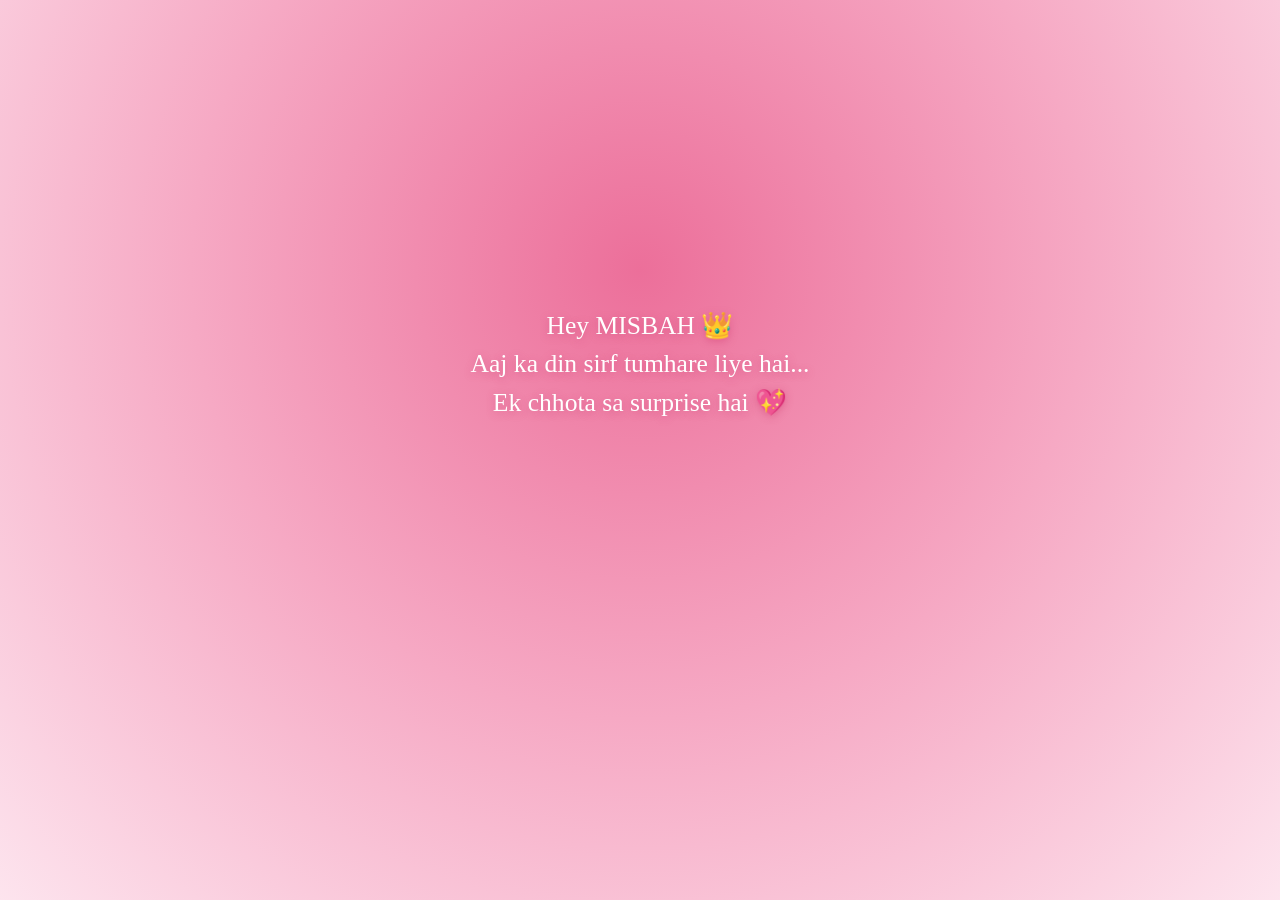
<file: index.html>
<!DOCTYPE html>
<html lang="en">
<head>
<meta charset="UTF-8">
<meta name="viewport" content="width=device-width, initial-scale=1">
<title>Surprise 💌</title>
<style>
*{box-sizing:border-box;margin:0;padding:0}
body{
  font-family:Georgia,serif;color:#fff;text-align:center;overflow:hidden;
  min-height:100vh;display:flex;flex-direction:column;align-items:center;justify-content:center;
  background:radial-gradient(circle at 50% 30%,#ec6f9a,#f6a9c4 50%,#fde4ee);
}
.heart{position:fixed;bottom:-40px;animation:rise linear forwards;pointer-events:none}
@keyframes rise{to{transform:translateY(-115vh) rotate(40deg);opacity:0}}
#typed{font-size:1.6rem;min-height:5.5rem;padding:0 22px;line-height:1.5;text-shadow:0 2px 8px rgba(194,37,92,.35)}
#env{
  margin-top:30px;font-size:6rem;cursor:pointer;opacity:0;
  transition:opacity 1s,transform .4s;animation:beat 1.2s infinite;
}
#env.show{opacity:1}
#env.open{transform:scale(1.6) rotate(8deg);animation:none}
@keyframes beat{50%{transform:scale(1.15)}}
#hint{margin-top:10px;font-size:1rem;opacity:0;transition:opacity 1s;color:#c2255c;font-weight:700}
#hint.show{opacity:1}
#fade{position:fixed;inset:0;background:#fff;opacity:0;pointer-events:none;transition:opacity .8s}
#fade.on{opacity:1}
.line{opacity:0;animation:textUp .9s ease forwards}
@keyframes textUp{
  from{opacity:0;transform:translateY(25px)}
  to{opacity:1;transform:translateY(0)}
}
</style>
</head>
<body>

<div id="typed"></div>
<div id="env">💌</div>
<div id="hint">Ise tap karo</div>
<div id="fade"></div>

<script>
// Yahan apna message badlo
const text = "Hey MISBAH 👑\nAaj ka din sirf tumhare liye hai...\nEk chhota sa surprise hai 💖";

// Floating hearts
const icons = ["💖","💗","🌸","✨","🦋","💕"];
setInterval(() => {
  const h = document.createElement("div");
  h.className = "heart";
  h.textContent = icons[Math.floor(Math.random()*icons.length)];
  h.style.left = Math.random()*100 + "vw";
  h.style.fontSize = (16 + Math.random()*22) + "px";
  h.style.animationDuration = (5 + Math.random()*5) + "s";
  document.body.appendChild(h);
  setTimeout(() => h.remove(), 10000);
}, 350);

// Text fade up (line by line)
const box = document.getElementById("typed");
const lines = text.split("\n");
lines.forEach((line, n) => {
  const d = document.createElement("div");
  d.className = "line";
  d.textContent = line;
  d.style.animationDelay = (0.6 + n * 1.2) + "s";
  box.appendChild(d);
});
setTimeout(() => {
  document.getElementById("env").classList.add("show");
  document.getElementById("hint").classList.add("show");
}, (0.6 + lines.length * 1.2) * 1000);

// Lifafa tap -> main page
document.getElementById("env").addEventListener("click", function(){
  this.classList.add("open");
  this.textContent = "💖";
  document.getElementById("fade").classList.add("on");
  setTimeout(() => location.href = "home.html", 900);
});
</script>
</body>
</html>
</file>
